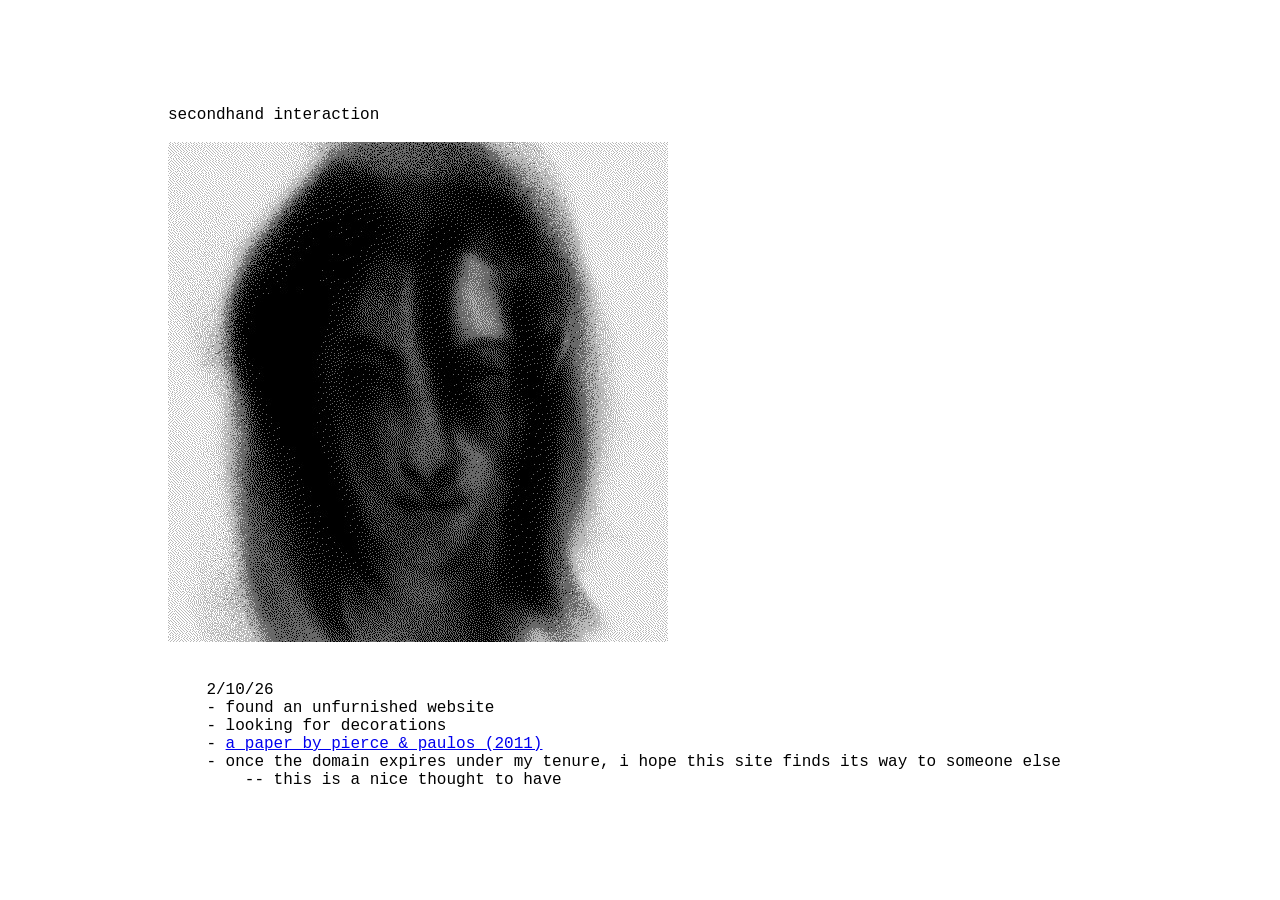
<file: index.html>
<!DOCTYPE html>
<html lang="en">
  <head>
    <meta charset="UTF-8">
    <title>secondhand interaction</title>
    <link rel="stylesheet" href="style/styles.css">
  </head>

  <body>
    <br>
    secondhand interaction
    <br>

    <br>
    <img src="assets/img.jpg">
    <br>

    <br>
    <pre>
    2/10/26
    - found an unfurnished website
    - looking for decorations
    - <a href="http://www.paulos.net/papers/2011/second_hand_interactions_chi2011.pdf">a paper by pierce & paulos (2011)</a>
    - once the domain expires under my tenure, i hope this site finds its way to someone else 
        -- this is a nice thought to have
    </pre>
    <br>
    </body>
</html>
</file>
<file: style/styles.css>
* {
    font-family: 'Courier New', Courier, monospace;
}

body {
    padding-top: 5em;
    padding-left: 10em;
}
</file>
